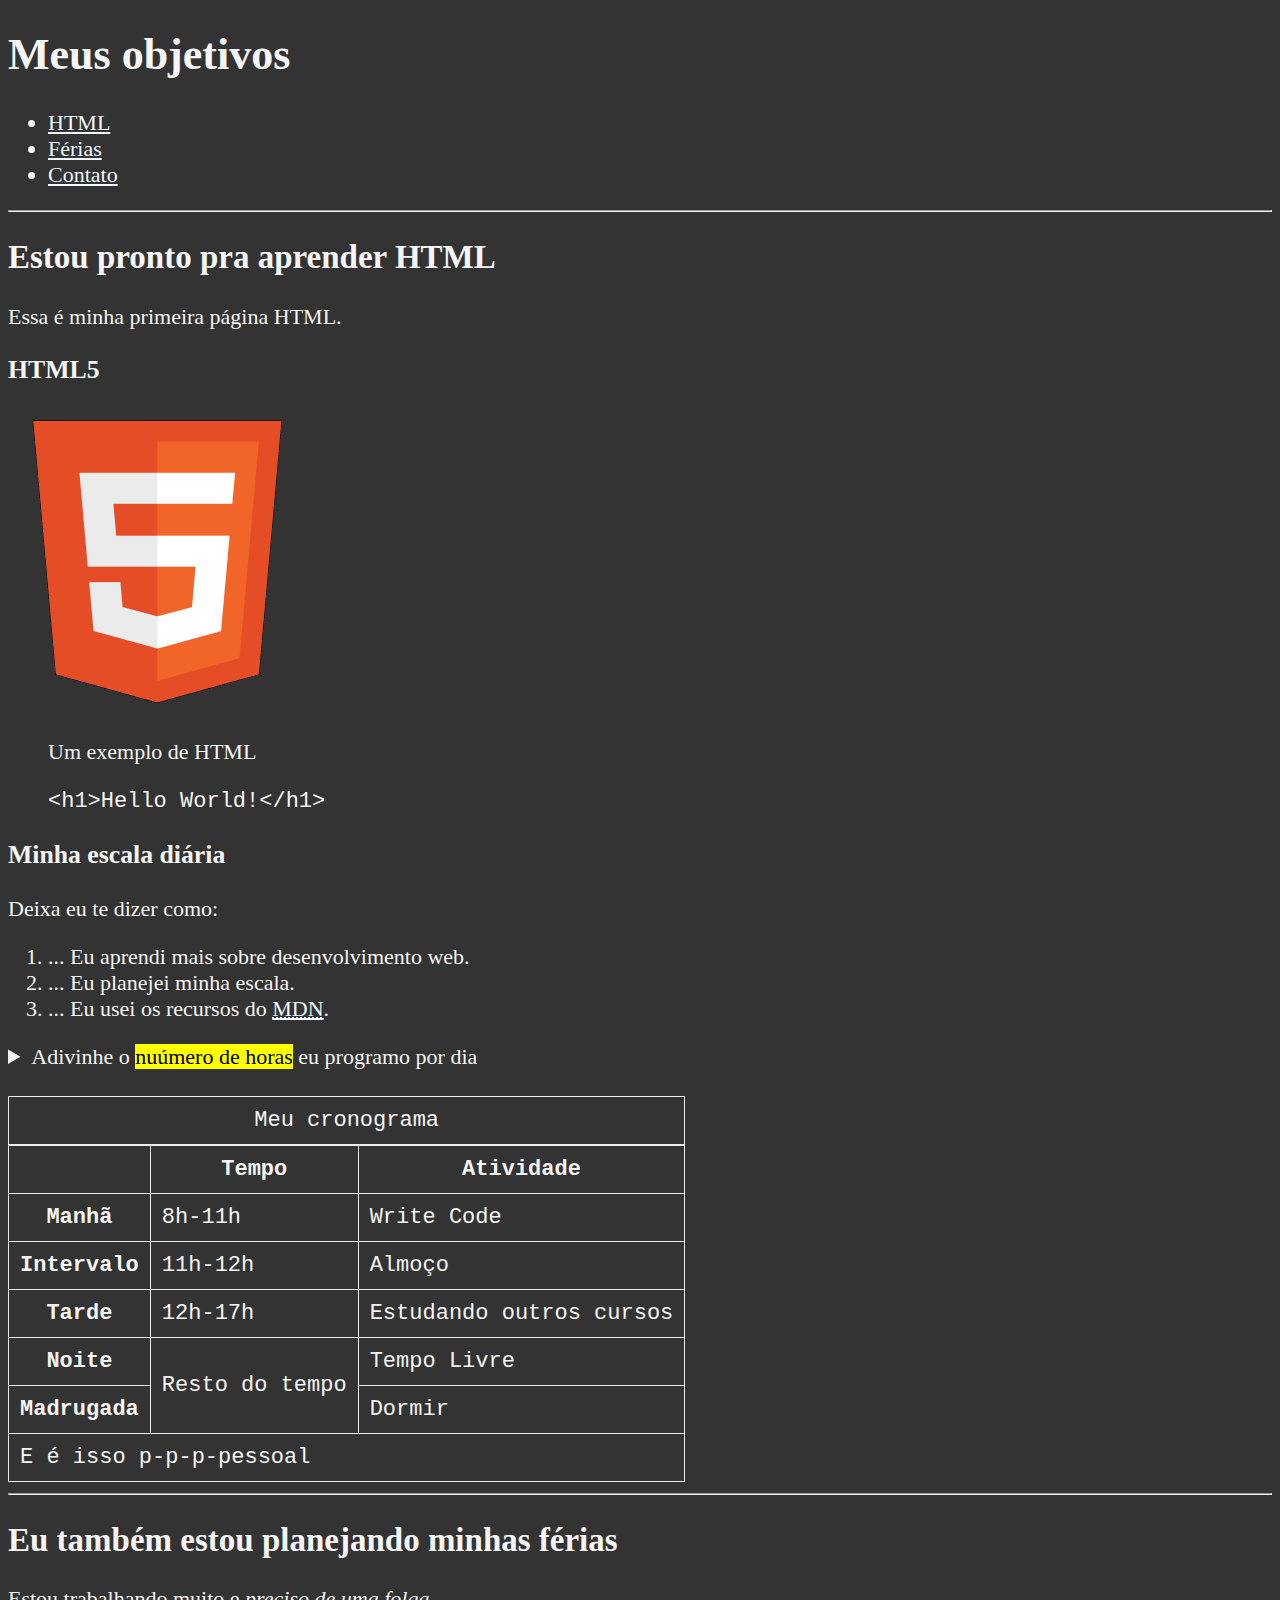
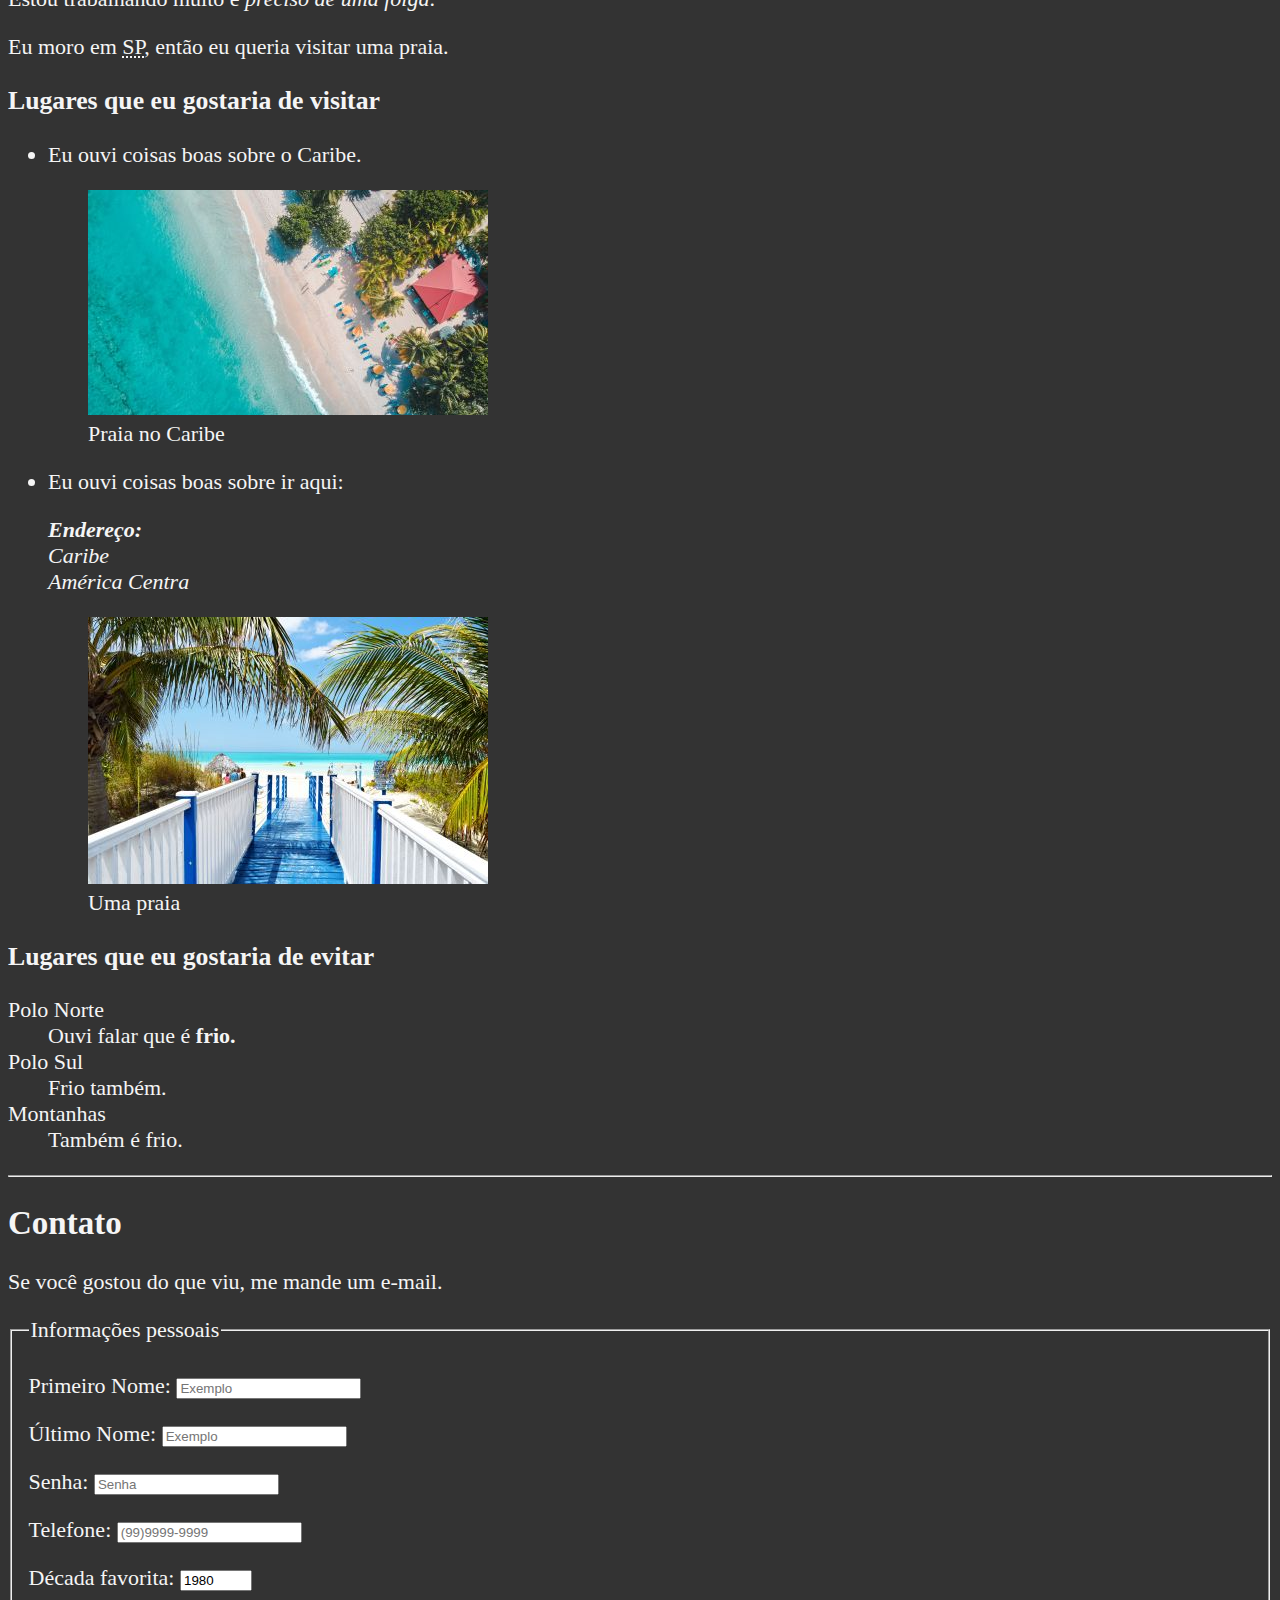
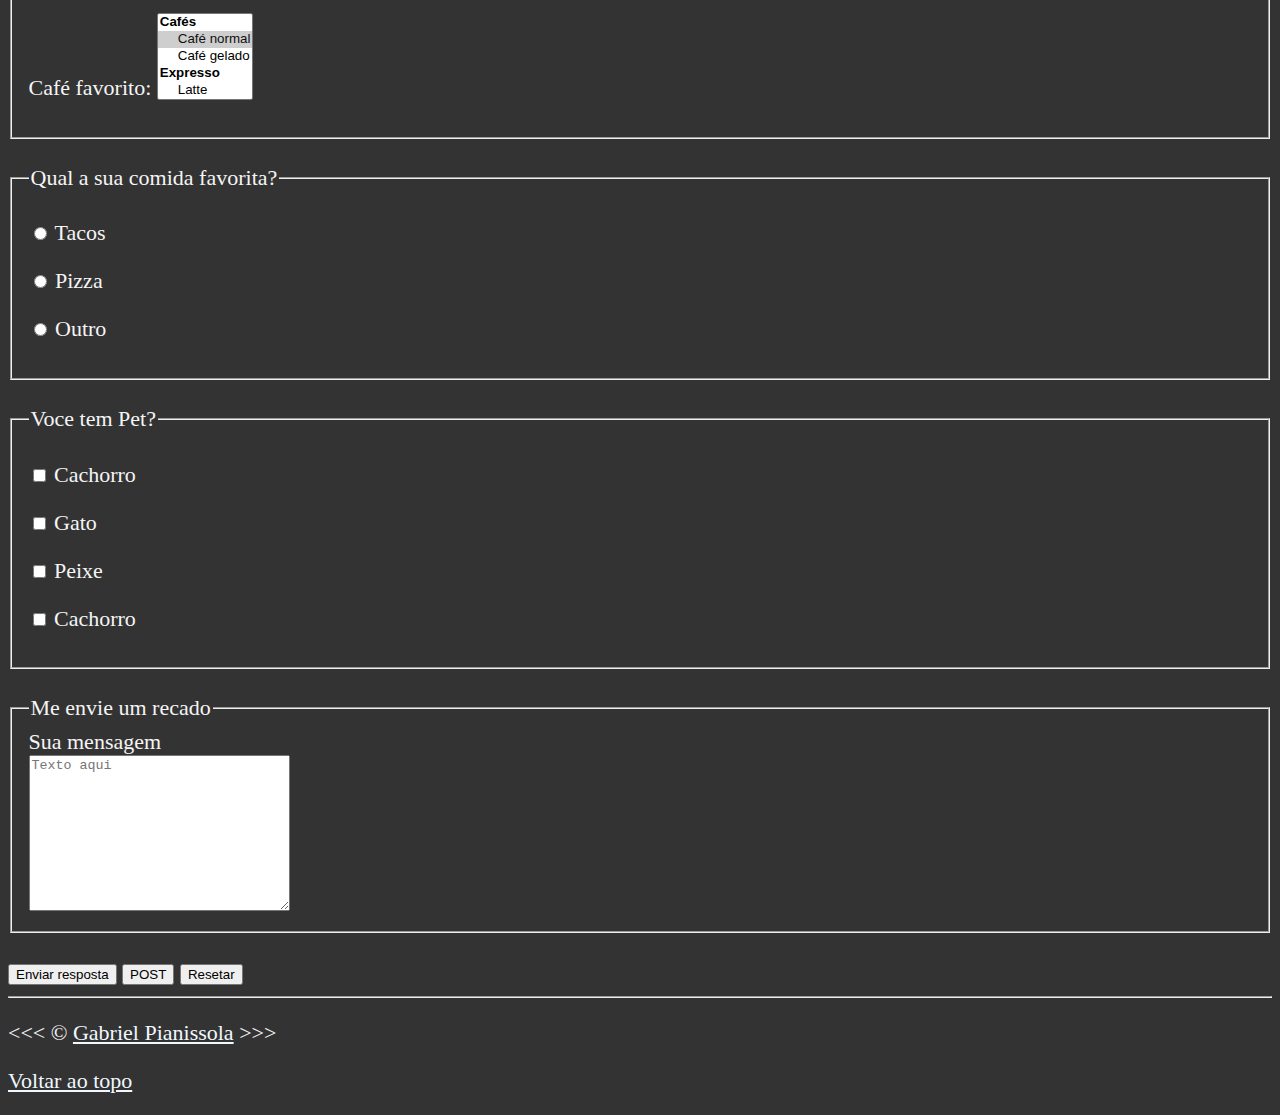
<file: index.html>
<!DOCTYPE html>

<html lang="pt-br">

    <head>
        <meta charset="UTF-8">
        <meta name="author" content="Gabriel Pianissola">
        <meta name="description" content="Essa página contém todas as coisas que estou aprendendo em HTML.">

        <title>Minha primeira página</title>
        <link rel="icon" href="img/html5.png" type="image/x-icon">
        <link rel="stylesheet" href="main.css" type="text/css">
    </head>
    <body>
        <header>
            <h1>Meus objetivos</h1>
            <nav aria-label="Navegação principal">
                <ul>
                    <li><a href="#html">HTML</a></li>
                    <li><a href="#vacation">Férias</a></li>
                    <li><a href="#contato">Contato</a></li>
                </ul>
            </nav>
        </header>

        <hr>

        <main>
            <article id="html">
                <h2>Estou pronto pra aprender HTML</h2>
                <p>Essa é minha primeira página HTML.</p>

                <section>
                    <h3>HTML5</h3>
                    <img src="img/html_logo_300x300.png" alt="HTML5 Logo" title="HTML5" width="300" height="300">
                    <figure>
                        <figcaption>Um exemplo de HTML</figcaption>
                        <p><code>&lt;h1&gt;Hello World!&lt;/h1&gt;</code></p>
                    </figure>
                </section>
                
                <section>
                    <h3>Minha escala diária</h3>
                    <p>Deixa eu te dizer como:</p>
                    <ol>
                        <li>... Eu aprendi mais sobre desenvolvimento web.</li>
                        <li>... Eu planejei minha escala.</li>
                        <li>... Eu usei os recursos do <abbr title="Mozzila Developer Network"><a href="https://developer.mozilla.org/">MDN</a></abbr>.</li>
                    </ol>
                    <aside>
                        <details>
                            <summary>Adivinhe o <mark>nuúmero de horas</mark> eu programo por dia</summary>
                            <p>Eu começo as <time datetime="08:00">8h</time> e programo por <time datetime="PT3H">3h</time> toda manhã</p>
                        </details>
                    </aside>

                    <br>

                    <table>
                        <caption>Meu cronograma</caption>
                        <thead>
                            <tr>
                                <th>&nbsp;</th>
                                <th id="tempo" scope="col">Tempo</th>
                                <th scope="col">Atividade</th>
                            </tr>
                        </thead>
                        <tbody> 
                            <tr>
                                <th id="manha" scope="row">Manhã</th>
                                <td headers="tempo manha">
                                    <time datetime="08:00">8h</time>-<time datetime="11:00">11h</time>
                                </td>
                                <td>Write Code</td>
                            </tr>
                            <tr>
                                <th scope="row">Intervalo</th>
                                <td>
                                    <time datetime="11:00">11h</time>-<time datetime="12:00">12h</time>
                                </td>
                                <td>Almoço</td>
                            </tr>
                            <tr>
                                <th scope="row">Tarde</th>
                                <td>
                                    <time datetime="12:00">12h</time>-<time datetime="17:00">17h</time>
                                </td>
                                <td>Estudando outros cursos</td>
                            </tr>
                            <tr>
                                <th scope="row">Noite</th>
                                <td rowspan="2">Resto do tempo</td>
                                <td>Tempo Livre</td>
                            </tr>
                            <tr>
                                <th scope="row">Madrugada</th>
                                <td>Dormir</td>
                            </tr>
                        </tbody>
                        <tfoot>
                            <tr>
                                <td colspan="3">E é isso p-p-p-pessoal</td>
                            </tr>
                        </tfoot>
                    </table>
                </section>
            </article>

            <hr>

            <article id="vacation">
                <h2>Eu também estou planejando minhas férias</h2>
                <p>Estou trabalhando muito e <em>preciso de uma folga</em>.</p>
                <p>Eu moro em <abbr title="São Paulo">SP</abbr>, então eu queria visitar uma praia.</p>
                
                <section>
                    <h3>Lugares que eu gostaria de visitar</h3>
                    <ul>
                        <li>
                            <p>Eu ouvi coisas boas sobre o Caribe.</p>
                            <figure>
                                <img src="img/caribbean.jpg" alt="Caribe" title="Caribe" width="400" height="225" loading="lazy">
                                <figcaption>Praia no Caribe</figcaption>
                            </figure>
                        </li>
                        <li>
                            <p>Eu ouvi coisas boas sobre ir aqui:</p>
                            <address>
                                <strong>Endereço:</strong>
                                <br>Caribe  <br>América Centra
                            </address>
                            <figure>
                                <img src="img/vacation.jpg" alt="Férias" title="Férias" width="400" height="267" loading="lazy">
                                <figcaption>Uma praia</figcaption>
                            </figure>
                        </li>
                    </ul>
                </section>  

                <!-- TODO: Adicionais mais lugares -->
                <section>
                    <h3>Lugares que eu gostaria de evitar</h3>
                    <dl>
                        <dt>Polo Norte</dt>
                        <dd>Ouvi falar que é <strong>frio.</strong></dd>

                        <dt>Polo Sul</dt>
                        <dd>Frio também.</dd>

                        <dt>Montanhas</dt>
                        <dd>Também é frio.</dd>
                    </dl>
                </section>
            </article>

            <hr>

            <article id="contato">
                <h2>Contato</h2>
                <p>Se você gostou do que viu, me mande um e-mail.</p>
                <form action="https://httpbin.org/get" method="get">
                    <fieldset>
                        <legend>Informações pessoais</legend>
                        <p>
                            <label for="firstName">Primeiro Nome:</label>
                            <input type="text" name="firstName" id="firstName" placeholder="Exemplo" autocomplete="on" required>
                        </p>
                        <p>    
                            <label for="lastName">Último Nome:</label>
                            <input type="text" name="lastName" id="lastName" placeholder="Exemplo" autocomplete="off" required>
                        </p>
                        <p>    
                            <label for="password">Senha:</label>
                            <input type="password" name="password" id="password" placeholder="Senha" autocomplete="on" required>
                        </p>
                        <p>    
                            <label for="phone">Telefone:</label>
                            <input type="tel" name="phone" id="phone" placeholder="(99)9999-9999" pattern="\([0-9]{2}\)[0-9]{4,5}-[0-9]{4}">
                        </p>
                        <p>    
                            <label for="decade">Década favorita:</label>
                            <input type="number" name="decade" id="decade" min="1950" max="2020" step="10" value="1980">
                        </p>
                        <p>
                            <label for="coffee">Café favorito:</label>
                            <select name="coffee" id="coffee" multiple size="5">
                                <optgroup label="Cafés">
                                    <option value="regular coffee" selected>Café normal</option>
                                    <option value="iced coffee">Café gelado</option>
                                </optgroup>
                                <optgroup label="Expresso">
                                    <option value="latte">Latte</option>
                                    <option value="cappuccino">Cappuccino</option>
                                    <option value="cortado">Cortado</option>
                                    <option value="americano">Americano</option>
                                </optgroup>
                                <option value="other">Outros</option>
                            </select>
                        </p>
                        <!-- <p>
                            <label for="coffe">Café Favorito</label>
                            <input type="text" name="coffee" id="coffee" list="coffee-list" required>
                            <datalist id="coffee-list">
                                <option value="coffee">
                                <option value="latte">
                                <option value="expresso">
                                <option value="cortado">
                                <option value="americano">
                                <option value="other">
                            </datalist>
                        </p> -->
                    </fieldset>

                    <br>

                    <fieldset>
                        <legend>Qual a sua comida favorita?</legend>
                        <p>
                            <input type="radio" name="food" id="tacos" value="tacos" required>
                            <label for="tacos">Tacos</label>
                        </p>
                        <p>
                            <input type="radio" name="food" id="pizza" value="pizza" required>
                            <label for="pizza">Pizza</label>
                        </p>
                        <p>
                            <input type="radio" name="food" id="other" value="other" required>
                            <label for="other">Outro</label>
                        </p>
                    </fieldset>

                    <br>

                    <fieldset>
                        <legend>Voce tem Pet?</legend>
                        <p>
                            <input type="checkbox" name="pets" id="dog" value="dog">
                            <label for="dog">Cachorro</label>
                        </p>
                        <p>
                            <input type="checkbox" name="pets" id="cat" value="cat">
                            <label for="cat">Gato</label>
                        </p>
                        <p>
                            <input type="checkbox" name="pets" id="fish" value="fish">
                            <label for="fish">Peixe</label>
                        </p>
                        <p>
                            <input type="checkbox" name="pets" id="otherPet" value="otherPet">
                            <label for="otherPet">Cachorro</label>
                        </p>
                    </fieldset>

                    <br>

                    <fieldset>
                        <legend>Me envie um recado</legend>
                        <label for="message">Sua mensagem</label>
                        <br>
                        <textarea name="message" id="message" placeholder="Texto aqui" cols="30" rows="10"></textarea>
                    </fieldset>

                    <br>

                    <button type="submit">Enviar resposta</button>
                    <button type="submit" formaction="https://httpbin.org/post" formmethod="post">POST</button>
                    <button type="reset">Resetar</button>
                </form>
            </article>  
        </main>

        <hr>

        <footer>
            <p>&lt;&lt;&lt; &copy; <a href="about.html">Gabriel Pianissola</a> &gt;&gt;&gt;</p>        
            <p><a href="#">Voltar ao topo</a></p>
        </footer>
    </body>

</html>
</file>
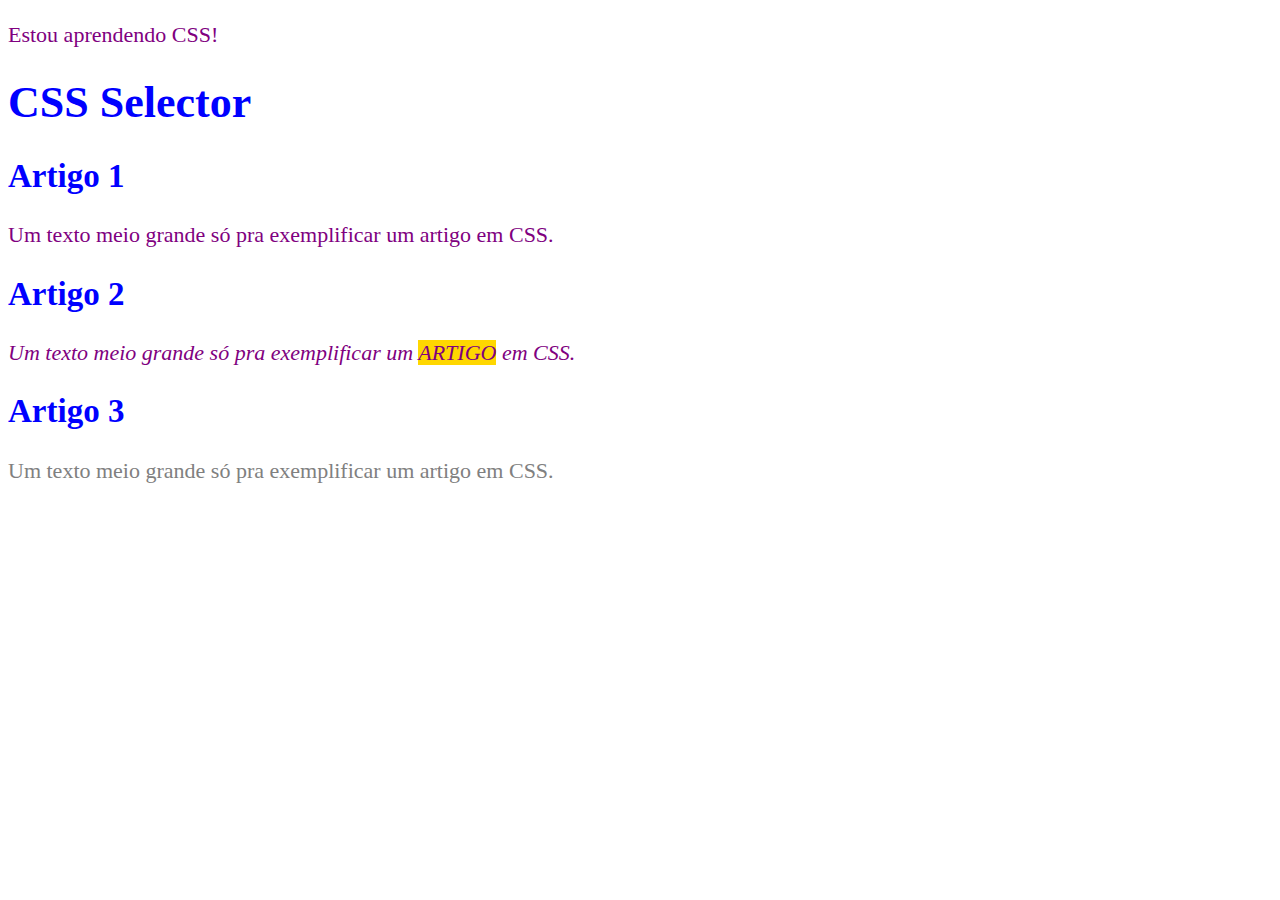
<file: css_lesson/index.html>
<!DOCTYPE html>
<html lang="en">

<head>
    <meta charset="UTF-8">
    <meta name="viewport" content="width=device-width, initial-scale=1.0">
    <title>Document</title>
    <link rel="stylesheet" href="css/style.css">
</head>

<body>
    <p>Estou aprendendo CSS!</p>

    <h1>CSS Selector</h1>

    <article>
        <h2>Artigo 1</h2>
        <p>Um texto meio grande só pra exemplificar um artigo em CSS.</p>
    </article>

    <article>
        <h2>Artigo 2</h2>
        <p id="second">Um texto meio grande só pra exemplificar um <span class="highlight">artigo</span> em CSS.</p>
    </article>

    <article>
        <h2>Artigo 3</h2>
        <p class="gray">Um texto meio grande só pra exemplificar um artigo em CSS.</p>
    </article>
</body>

</html>
</file>
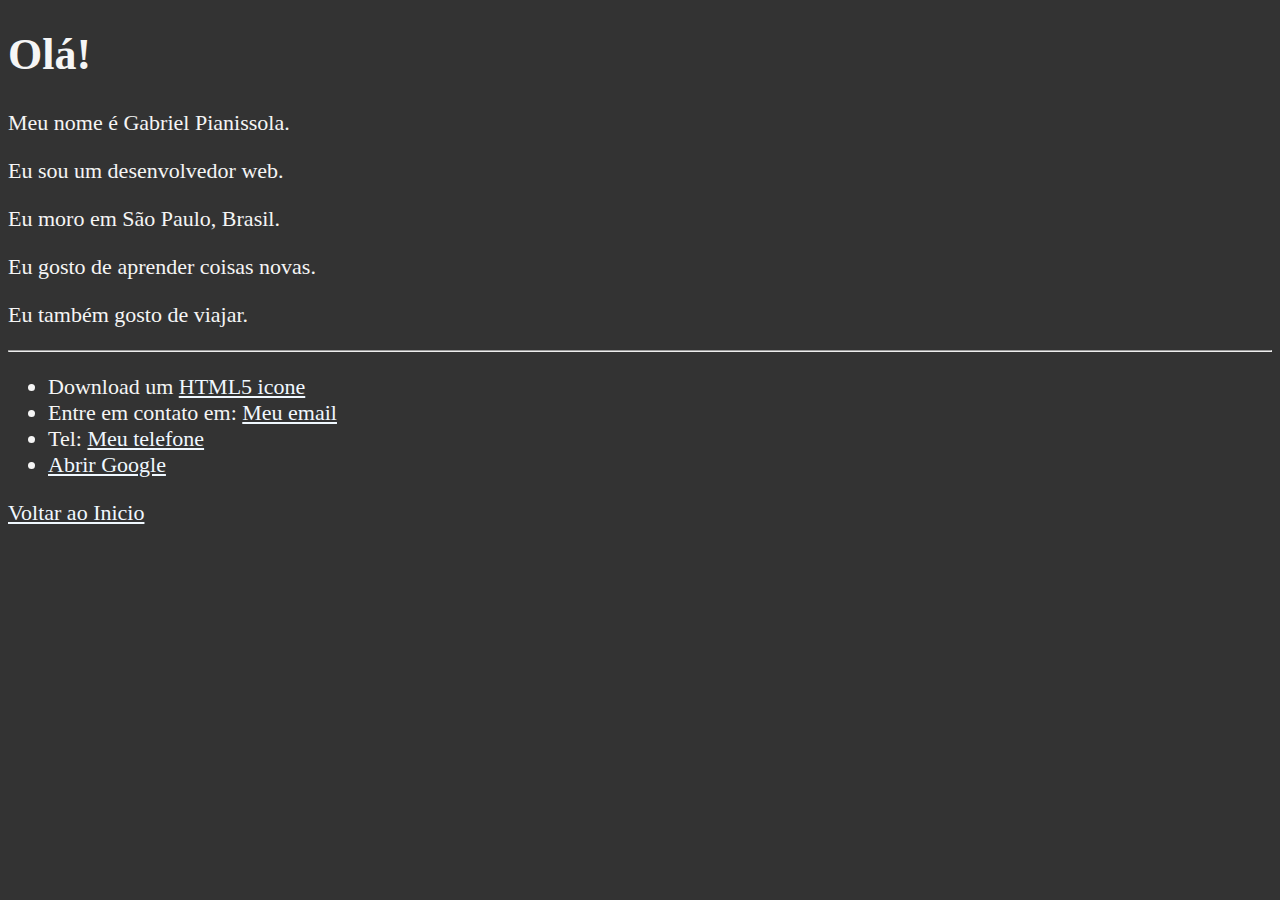
<file: about.html>
<!DOCTYPE html>

<html lang="pt-br">

    <head>
        <meta charset="UTF-8">
        <meta name="author" content="Gabriel Pianissola">
        <meta name="description" content="Essa é uma página sobre mim.">

        <title>Oi!</title>

        <link rel="stylesheet" href="main.css" type="text/css">
    </head>

    <body>
        <h1>Olá!</h1>
        <p>Meu nome é Gabriel Pianissola.</p>
        <p>Eu sou um desenvolvedor web.</p>
        <p>Eu moro em São Paulo, Brasil.</p>
        <p>Eu gosto de aprender coisas novas.</p>
        <p>Eu também gosto de viajar.</p>

        <hr>

        <ul>
            <li>Download um <a href="html5.png" download>HTML5 icone</a></li>
            <li>Entre em contato em: <a href="mailto:dell.pianissola@outlook.com">Meu email</a></li>
            <li>Tel: <a href="tel:+5512988704062">Meu telefone</a></li>
            <li><a href="https://www.google.com/" target="_blank">Abrir Google</a></li>
        </ul>

        <a href="/">Voltar ao Inicio</a>
    </body>

</html>
</file>
<file: main.css>
html {
    font-size: 22px;
}

body {
    background-color: #333;
    color: whitesmoke;
}

a {
    color: aliceblue;
}

a:visited {
    color: lightgrey;
}

a:hover, a:active {
    color: #eee;
}

table, tr, th, td, caption {
    border: 1px solid #eee;
    font-family: 'Courier New', Courier, monospace;
    border-collapse: collapse;
    padding: 0.5rem;
}
</file>
<file: css_lesson/css/style.css>
body {
    font-size: 22px;
}

h1, h2 {
    color: blue;
}

p {
    color: purple;
}

.highlight {
    text-transform: uppercase;
    background-color: gold;
}

.gray {
    color: gray;
}

#second {
    font-style: italic;
}
</file>
